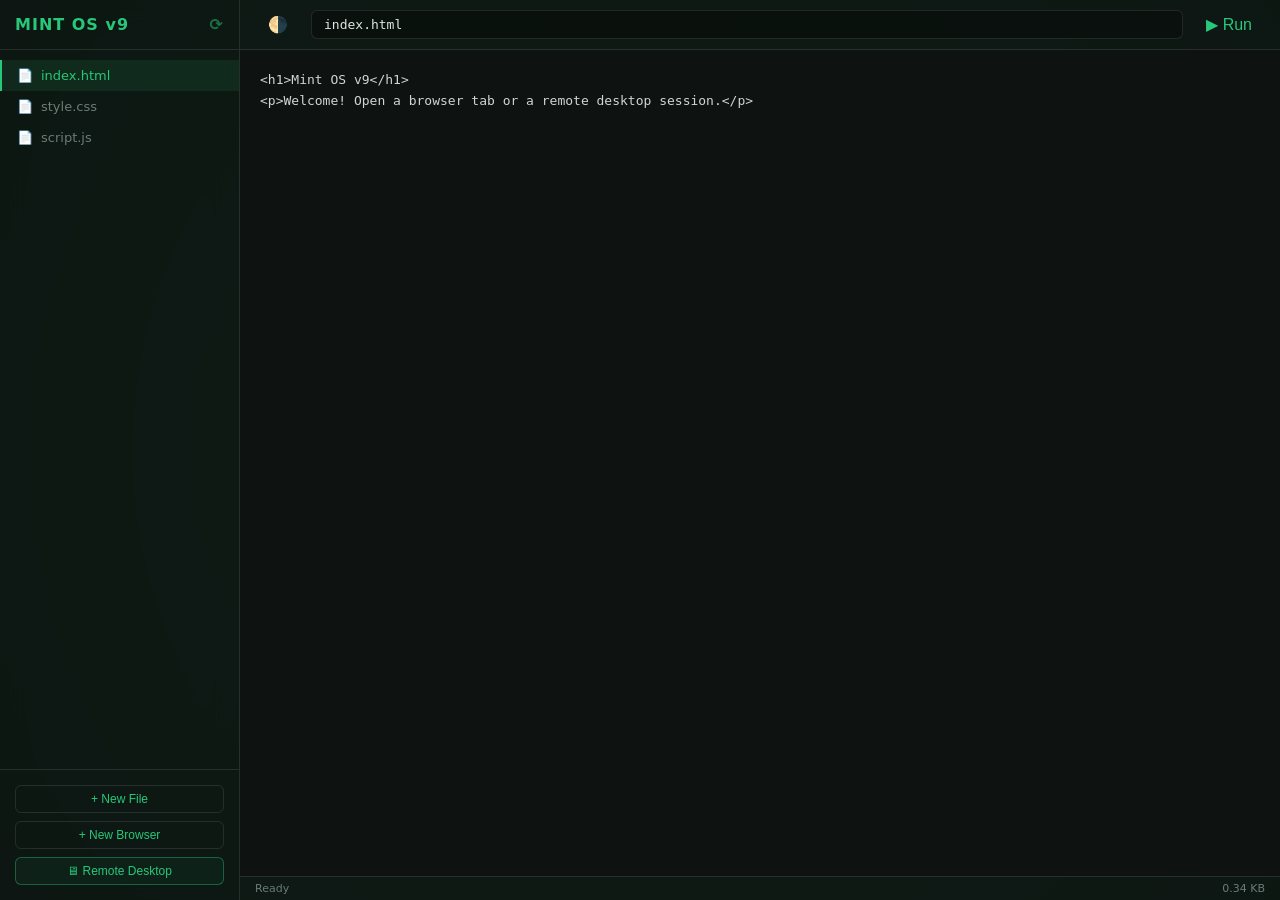
<file: index.html>
<!DOCTYPE html>
<html lang="en">
<head>
    <meta charset="UTF-8">
    <meta name="viewport" content="width=device-width, initial-scale=1.0">
    <title>Mint OS v9</title>
    <link rel="stylesheet" href="style.css">
</head>
<body>

    <div class="sidebar">
        <div class="brand">
            <span>MINT OS v9</span>
            <span class="reset-btn" onclick="resetOS()">⟳</span>
        </div>
        <div class="file-list" id="file-list"></div>
        <div class="sidebar-controls">
            <button class="btn" onclick="showNewFile()">+ New File</button>
            <button class="btn" onclick="createBrowserTab()">+ New Browser</button>
            <button class="btn btn-remote" onclick="createRemoteTab()">🖥 Remote Desktop</button>
        </div>
    </div>

    <div class="workspace">
        <div class="toolbar">
            <button class="btn" onclick="toggleSplit()">🌗</button>
            <div class="address-wrapper">
                <input type="text" class="address-bar" id="omni-bar"
                    placeholder="Search Google or enter URL…"
                    onkeydown="if(event.key==='Enter') handleNavigation()">
            </div>
            <button class="btn toolbar-open-btn" id="btn-open-tab"
                onclick="openCurrentInTab()" title="Open in New Tab" style="display:none">↗</button>
            <button class="btn" onclick="runProject()">▶ Run</button>
        </div>

        <div class="view-stack">
            <div class="editor-pane" id="pane-editor">
                <textarea class="code-area" id="code-input"
                    oninput="updateFile()" spellcheck="false"></textarea>
            </div>
            <div class="preview-pane" id="pane-preview" style="display:none">
                <span class="pane-label">PREVIEW</span>
                <iframe id="web-frame"></iframe>
                <div class="blocked-overlay" id="blocked-overlay" style="display:none">
                    <div class="blocked-box">
                        <div class="blocked-icon">🔒</div>
                        <h3>Site Blocked Embedding</h3>
                        <p>This site refuses to load in a frame.</p>
                        <button class="btn btn-primary" onclick="openCurrentInTab()">↗ Open in New Tab</button>
                    </div>
                </div>
            </div>
        </div>

        <div class="status-bar">
            <span id="status">Ready</span>
            <span id="mem-usage">0kb</span>
        </div>
    </div>

    <!-- New File Modal -->
    <div class="modal-overlay" id="modal-new">
        <div class="modal">
            <h3>Create File</h3>
            <div class="input-group">
                <label>Filename (e.g., style.css)</label>
                <input type="text" class="modal-input" id="new-filename" placeholder="index.html">
            </div>
            <button class="btn btn-primary" onclick="confirmNewFile()">Create</button>
            <button class="btn" onclick="closeModal()">Cancel</button>
        </div>
    </div>

    <script src="script.js"></script>
</body>
</html>
</file>
<file: style.css>
:root {
    --bg: #090c0a;
    --glass: rgba(15,25,20,0.85);
    --border: rgba(255,255,255,0.1);
    --accent: #28c87a;
    --text: #e0e6e3;
    --dim: #6b7d75;
    --font-mono: 'Fira Code', monospace;
    --font-ui: 'Inter', system-ui, sans-serif;
}
* { box-sizing: border-box; outline: none; }
body { margin:0; height:100vh; background:var(--bg); color:var(--text); font-family:var(--font-ui); display:flex; overflow:hidden; background-image:radial-gradient(circle at 50% 50%, #1a2e25 0%, #090c0a 100%); }

.sidebar { width:240px; background:var(--glass); border-right:1px solid var(--border); display:flex; flex-direction:column; backdrop-filter:blur(15px); z-index:10; }
.brand { padding:15px; font-weight:800; letter-spacing:1px; color:var(--accent); border-bottom:1px solid var(--border); display:flex; justify-content:space-between; }
.reset-btn { cursor:pointer; opacity:0.5; }
.file-list { flex:1; overflow-y:auto; padding:10px 0; }
.sidebar-controls { padding:15px; border-top:1px solid var(--border); display:flex; flex-direction:column; gap:8px; }

.file-item { padding:8px 15px; font-size:13px; color:var(--dim); cursor:pointer; display:flex; align-items:center; gap:8px; border-left:2px solid transparent; transition:0.2s; }
.file-item:hover { background:rgba(255,255,255,0.03); color:var(--text); }
.file-item.active { background:rgba(40,200,122,0.1); color:var(--accent); border-left-color:var(--accent); }

.workspace { flex:1; display:flex; flex-direction:column; position:relative; }
.toolbar { height:50px; display:flex; align-items:center; padding:0 15px; gap:10px; border-bottom:1px solid var(--border); background:var(--glass); }
.address-wrapper { flex:1; }
.address-bar { width:100%; background:rgba(0,0,0,0.3); border:1px solid var(--border); border-radius:6px; padding:6px 12px; color:var(--text); font-family:var(--font-mono); font-size:13px; }
.address-bar:focus { border-color:var(--accent); }

.btn { background:none; border:1px solid var(--border); color:var(--accent); padding:6px 12px; border-radius:6px; cursor:pointer; font-size:12px; width:100%; text-align:center; transition:background 0.15s; }
.toolbar .btn { width:auto; font-size:16px; border-color:transparent; }
.toolbar-open-btn { font-size:16px !important; border-color:var(--border) !important; }
.btn:hover { background:rgba(40,200,122,0.1); }
.btn-primary { border-color:var(--accent); }
.btn-remote { border-color:rgba(40,200,122,0.4); background:rgba(40,200,122,0.06); }
.btn-remote:hover { background:rgba(40,200,122,0.15); }

.view-stack { flex:1; overflow:hidden; display:flex; }
.editor-pane { flex:1; display:flex; flex-direction:column; background:#0e1210; }
.code-area { flex:1; background:transparent; border:none; color:#d4d4d4; padding:20px; font-family:var(--font-mono); font-size:13px; line-height:1.6; resize:none; white-space:pre; }

.preview-pane { flex:1; border-left:1px solid var(--border); background:white; position:relative; }
.preview-pane iframe { width:100%; height:100%; border:none; }
.pane-label { position:absolute; top:0; right:0; background:var(--accent); color:#000; font-size:10px; padding:2px 6px; font-weight:bold; z-index:5; }

.blocked-overlay { position:absolute; inset:0; background:rgba(9,12,10,0.95); display:flex; align-items:center; justify-content:center; z-index:20; }
.blocked-box { text-align:center; padding:40px; border:1px solid var(--border); border-radius:16px; background:var(--glass); max-width:360px; width:90%; }
.blocked-icon { font-size:48px; margin-bottom:12px; }
.blocked-box h3 { color:var(--accent); margin:0 0 10px; }
.blocked-box p { color:var(--dim); font-size:13px; margin-bottom:20px; }
.blocked-box .btn { display:inline-block; width:auto; margin:6px; padding:8px 18px; }

.modal-overlay { position:fixed; inset:0; background:rgba(0,0,0,0.8); z-index:100; display:none; align-items:center; justify-content:center; }
.modal { background:#111916; border:1px solid var(--border); padding:25px; border-radius:12px; width:360px; }
.modal h3 { margin-top:0; color:var(--accent); }
.input-group { margin-bottom:15px; }
.input-group label { display:block; font-size:11px; color:var(--dim); margin-bottom:5px; }
.modal-input { width:100%; background:#050a08; border:1px solid var(--border); color:var(--text); padding:8px; border-radius:4px; font-size:13px; }
.modal .btn { margin-top:6px; }

.status-bar { padding:5px 15px; background:var(--glass); border-top:1px solid var(--border); font-size:11px; color:var(--dim); display:flex; justify-content:space-between; }
</file>
